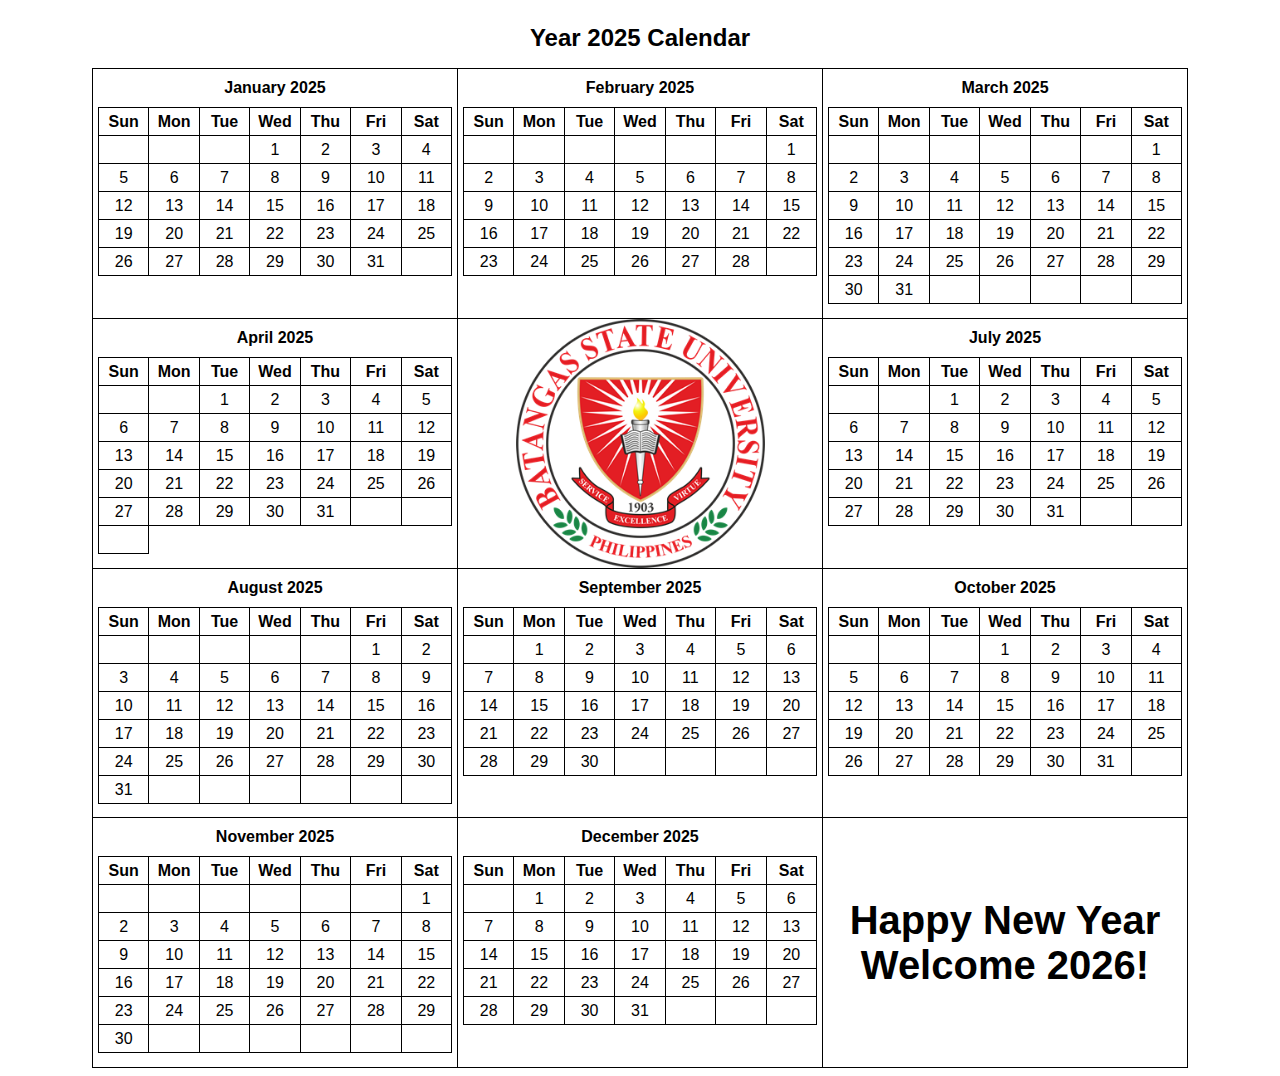
<file: index.html>
<!DOCTYPE html>
<html lang="en">
  <head>
    <meta charset="UTF-8" />
    <meta name="viewport" content="width=device-width, initial-scale=1.0" />
    <title>Calendar</title>
    <link rel="stylesheet" href="calendar.css" />
  </head>
  <body>
    <div class="calendar-container">
      <h1 class="calendar-year">Year 2025 Calendar</h1>
      <div class="year-calendar">
        <div class="month">
          <div class="header">
            <span class="header-title">January 2025</span>
            <div class="days">
              <div class="day"><span>Sun</span></div>
              <div class="day"><span>Mon</span></div>
              <div class="day"><span>Tue</span></div>
              <div class="day"><span>Wed</span></div>
              <div class="day"><span>Thu</span></div>
              <div class="day"><span>Fri</span></div>
              <div class="day"><span>Sat</span></div>
              <div class="day"></div>
              <div class="day"></div>
              <div class="day"></div>
              <div class="day">1</div>
              <div class="day">2</div>
              <div class="day">3</div>
              <div class="day">4</div>
              <div class="day">5</div>
              <div class="day">6</div>
              <div class="day">7</div>
              <div class="day">8</div>
              <div class="day">9</div>
              <div class="day">10</div>
              <div class="day">11</div>
              <div class="day">12</div>
              <div class="day">13</div>
              <div class="day">14</div>
              <div class="day">15</div>
              <div class="day">16</div>
              <div class="day">17</div>
              <div class="day">18</div>
              <div class="day">19</div>
              <div class="day">20</div>
              <div class="day">21</div>
              <div class="day">22</div>
              <div class="day">23</div>
              <div class="day">24</div>
              <div class="day">25</div>
              <div class="day">26</div>
              <div class="day">27</div>
              <div class="day">28</div>
              <div class="day">29</div>
              <div class="day">30</div>
              <div class="day">31</div>
              <div class="day"></div>
            </div>
          </div>
        </div>
        <div class="month">
          <div class="header">
            <span class="header-title">February 2025</span>
            <div class="days">
              <div class="day"><span>Sun</span></div>
              <div class="day"><span>Mon</span></div>
              <div class="day"><span>Tue</span></div>
              <div class="day"><span>Wed</span></div>
              <div class="day"><span>Thu</span></div>
              <div class="day"><span>Fri</span></div>
              <div class="day"><span>Sat</span></div>
              <div class="day"></div>
              <div class="day"></div>
              <div class="day"></div>
              <div class="day"></div>
              <div class="day"></div>
              <div class="day"></div>
              <div class="day">1</div>
              <div class="day">2</div>
              <div class="day">3</div>
              <div class="day">4</div>
              <div class="day">5</div>
              <div class="day">6</div>
              <div class="day">7</div>
              <div class="day">8</div>
              <div class="day">9</div>
              <div class="day">10</div>
              <div class="day">11</div>
              <div class="day">12</div>
              <div class="day">13</div>
              <div class="day">14</div>
              <div class="day">15</div>
              <div class="day">16</div>
              <div class="day">17</div>
              <div class="day">18</div>
              <div class="day">19</div>
              <div class="day">20</div>
              <div class="day">21</div>
              <div class="day">22</div>
              <div class="day">23</div>
              <div class="day">24</div>
              <div class="day">25</div>
              <div class="day">26</div>
              <div class="day">27</div>
              <div class="day">28</div>
              <div class="day"></div>
            </div>
          </div>
        </div>
        <div class="month">
          <div class="header">
            <span class="header-title">March 2025</span>
            <div class="days">
              <div class="day"><span>Sun</span></div>
              <div class="day"><span>Mon</span></div>
              <div class="day"><span>Tue</span></div>
              <div class="day"><span>Wed</span></div>
              <div class="day"><span>Thu</span></div>
              <div class="day"><span>Fri</span></div>
              <div class="day"><span>Sat</span></div>
              <div class="day"></div>
              <div class="day"></div>
              <div class="day"></div>
              <div class="day"></div>
              <div class="day"></div>
              <div class="day"></div>
              <div class="day">1</div>
              <div class="day">2</div>
              <div class="day">3</div>
              <div class="day">4</div>
              <div class="day">5</div>
              <div class="day">6</div>
              <div class="day">7</div>
              <div class="day">8</div>
              <div class="day">9</div>
              <div class="day">10</div>
              <div class="day">11</div>
              <div class="day">12</div>
              <div class="day">13</div>
              <div class="day">14</div>
              <div class="day">15</div>
              <div class="day">16</div>
              <div class="day">17</div>
              <div class="day">18</div>
              <div class="day">19</div>
              <div class="day">20</div>
              <div class="day">21</div>
              <div class="day">22</div>
              <div class="day">23</div>
              <div class="day">24</div>
              <div class="day">25</div>
              <div class="day">26</div>
              <div class="day">27</div>
              <div class="day">28</div>
              <div class="day">29</div>
              <div class="day">30</div>
              <div class="day">31</div>
              <div class="day"></div>
              <div class="day"></div>
              <div class="day"></div>
              <div class="day"></div>
              <div class="day"></div>
            </div>
          </div>
        </div>
        <div class="month">
          <div class="header">
            <span class="header-title">April 2025</span>
            <div class="days">
              <div class="day"><span>Sun</span></div>
              <div class="day"><span>Mon</span></div>
              <div class="day"><span>Tue</span></div>
              <div class="day"><span>Wed</span></div>
              <div class="day"><span>Thu</span></div>
              <div class="day"><span>Fri</span></div>
              <div class="day"><span>Sat</span></div>
              <div class="day"></div>
              <div class="day"></div>
              <div class="day">1</div>
              <div class="day">2</div>
              <div class="day">3</div>
              <div class="day">4</div>
              <div class="day">5</div>
              <div class="day">6</div>
              <div class="day">7</div>
              <div class="day">8</div>
              <div class="day">9</div>
              <div class="day">10</div>
              <div class="day">11</div>
              <div class="day">12</div>
              <div class="day">13</div>
              <div class="day">14</div>
              <div class="day">15</div>
              <div class="day">16</div>
              <div class="day">17</div>
              <div class="day">18</div>
              <div class="day">19</div>
              <div class="day">20</div>
              <div class="day">21</div>
              <div class="day">22</div>
              <div class="day">23</div>
              <div class="day">24</div>
              <div class="day">25</div>
              <div class="day">26</div>
              <div class="day">27</div>
              <div class="day">28</div>
              <div class="day">29</div>
              <div class="day">30</div>
              <div class="day">31</div>
              <div class="day"></div>
              <div class="day"></div>
              <div class="day"></div>
            </div>
          </div>
        </div>
        <div class="image-container">
          <img class="bsu-logo" src="bsu-logo-6.png" />
        </div>
        <div class="month">
          <div class="header">
            <span class="header-title">July 2025</span>
            <div class="days">
              <div class="day"><span>Sun</span></div>
              <div class="day"><span>Mon</span></div>
              <div class="day"><span>Tue</span></div>
              <div class="day"><span>Wed</span></div>
              <div class="day"><span>Thu</span></div>
              <div class="day"><span>Fri</span></div>
              <div class="day"><span>Sat</span></div>
              <div class="day"></div>
              <div class="day"></div>
              <div class="day">1</div>
              <div class="day">2</div>
              <div class="day">3</div>
              <div class="day">4</div>
              <div class="day">5</div>
              <div class="day">6</div>
              <div class="day">7</div>
              <div class="day">8</div>
              <div class="day">9</div>
              <div class="day">10</div>
              <div class="day">11</div>
              <div class="day">12</div>
              <div class="day">13</div>
              <div class="day">14</div>
              <div class="day">15</div>
              <div class="day">16</div>
              <div class="day">17</div>
              <div class="day">18</div>
              <div class="day">19</div>
              <div class="day">20</div>
              <div class="day">21</div>
              <div class="day">22</div>
              <div class="day">23</div>
              <div class="day">24</div>
              <div class="day">25</div>
              <div class="day">26</div>
              <div class="day">27</div>
              <div class="day">28</div>
              <div class="day">29</div>
              <div class="day">30</div>
              <div class="day">31</div>
              <div class="day"></div>
              <div class="day"></div>
            </div>
          </div>
        </div>
        <div class="month">
          <div class="header">
            <span class="header-title">August 2025</span>
            <div class="days">
              <div class="day"><span>Sun</span></div>
              <div class="day"><span>Mon</span></div>
              <div class="day"><span>Tue</span></div>
              <div class="day"><span>Wed</span></div>
              <div class="day"><span>Thu</span></div>
              <div class="day"><span>Fri</span></div>
              <div class="day"><span>Sat</span></div>
              <div class="day"></div>
              <div class="day"></div>
              <div class="day"></div>
              <div class="day"></div>
              <div class="day"></div>
              <div class="day">1</div>
              <div class="day">2</div>
              <div class="day">3</div>
              <div class="day">4</div>
              <div class="day">5</div>
              <div class="day">6</div>
              <div class="day">7</div>
              <div class="day">8</div>
              <div class="day">9</div>
              <div class="day">10</div>
              <div class="day">11</div>
              <div class="day">12</div>
              <div class="day">13</div>
              <div class="day">14</div>
              <div class="day">15</div>
              <div class="day">16</div>
              <div class="day">17</div>
              <div class="day">18</div>
              <div class="day">19</div>
              <div class="day">20</div>
              <div class="day">21</div>
              <div class="day">22</div>
              <div class="day">23</div>
              <div class="day">24</div>
              <div class="day">25</div>
              <div class="day">26</div>
              <div class="day">27</div>
              <div class="day">28</div>
              <div class="day">29</div>
              <div class="day">30</div>
              <div class="day">31</div>
              <div class="day"></div>
              <div class="day"></div>
              <div class="day"></div>
              <div class="day"></div>
              <div class="day"></div>
              <div class="day"></div>
            </div>
          </div>
        </div>
        <div class="month">
          <div class="header">
            <span class="header-title">September 2025</span>
            <div class="days">
              <div class="day"><span>Sun</span></div>
              <div class="day"><span>Mon</span></div>
              <div class="day"><span>Tue</span></div>
              <div class="day"><span>Wed</span></div>
              <div class="day"><span>Thu</span></div>
              <div class="day"><span>Fri</span></div>
              <div class="day"><span>Sat</span></div>
              <div class="day"></div>
              <div class="day">1</div>
              <div class="day">2</div>
              <div class="day">3</div>
              <div class="day">4</div>
              <div class="day">5</div>
              <div class="day">6</div>
              <div class="day">7</div>
              <div class="day">8</div>
              <div class="day">9</div>
              <div class="day">10</div>
              <div class="day">11</div>
              <div class="day">12</div>
              <div class="day">13</div>
              <div class="day">14</div>
              <div class="day">15</div>
              <div class="day">16</div>
              <div class="day">17</div>
              <div class="day">18</div>
              <div class="day">19</div>
              <div class="day">20</div>
              <div class="day">21</div>
              <div class="day">22</div>
              <div class="day">23</div>
              <div class="day">24</div>
              <div class="day">25</div>
              <div class="day">26</div>
              <div class="day">27</div>
              <div class="day">28</div>
              <div class="day">29</div>
              <div class="day">30</div>
              <div class="day"></div>
              <div class="day"></div>
              <div class="day"></div>
              <div class="day"></div>
            </div>
          </div>
        </div>
        <div class="month">
          <div class="header">
            <span class="header-title">October 2025</span>
            <div class="days">
              <div class="day"><span>Sun</span></div>
              <div class="day"><span>Mon</span></div>
              <div class="day"><span>Tue</span></div>
              <div class="day"><span>Wed</span></div>
              <div class="day"><span>Thu</span></div>
              <div class="day"><span>Fri</span></div>
              <div class="day"><span>Sat</span></div>
              <div class="day"></div>
              <div class="day"></div>
              <div class="day"></div>
              <div class="day">1</div>
              <div class="day">2</div>
              <div class="day">3</div>
              <div class="day">4</div>
              <div class="day">5</div>
              <div class="day">6</div>
              <div class="day">7</div>
              <div class="day">8</div>
              <div class="day">9</div>
              <div class="day">10</div>
              <div class="day">11</div>
              <div class="day">12</div>
              <div class="day">13</div>
              <div class="day">14</div>
              <div class="day">15</div>
              <div class="day">16</div>
              <div class="day">17</div>
              <div class="day">18</div>
              <div class="day">19</div>
              <div class="day">20</div>
              <div class="day">21</div>
              <div class="day">22</div>
              <div class="day">23</div>
              <div class="day">24</div>
              <div class="day">25</div>
              <div class="day">26</div>
              <div class="day">27</div>
              <div class="day">28</div>
              <div class="day">29</div>
              <div class="day">30</div>
              <div class="day">31</div>
              <div class="day"></div>
            </div>
          </div>
        </div>
        <div class="month">
          <div class="header">
            <span class="header-title">November 2025</span>
            <div class="days">
              <div class="day"><span>Sun</span></div>
              <div class="day"><span>Mon</span></div>
              <div class="day"><span>Tue</span></div>
              <div class="day"><span>Wed</span></div>
              <div class="day"><span>Thu</span></div>
              <div class="day"><span>Fri</span></div>
              <div class="day"><span>Sat</span></div>
              <div class="day"></div>
              <div class="day"></div>
              <div class="day"></div>
              <div class="day"></div>
              <div class="day"></div>
              <div class="day"></div>
              <div class="day">1</div>
              <div class="day">2</div>
              <div class="day">3</div>
              <div class="day">4</div>
              <div class="day">5</div>
              <div class="day">6</div>
              <div class="day">7</div>
              <div class="day">8</div>
              <div class="day">9</div>
              <div class="day">10</div>
              <div class="day">11</div>
              <div class="day">12</div>
              <div class="day">13</div>
              <div class="day">14</div>
              <div class="day">15</div>
              <div class="day">16</div>
              <div class="day">17</div>
              <div class="day">18</div>
              <div class="day">19</div>
              <div class="day">20</div>
              <div class="day">21</div>
              <div class="day">22</div>
              <div class="day">23</div>
              <div class="day">24</div>
              <div class="day">25</div>
              <div class="day">26</div>
              <div class="day">27</div>
              <div class="day">28</div>
              <div class="day">29</div>
              <div class="day">30</div>
              <div class="day"></div>
              <div class="day"></div>
              <div class="day"></div>
              <div class="day"></div>
              <div class="day"></div>
              <div class="day"></div>
            </div>
          </div>
        </div>
        <div class="month">
          <div class="header">
            <span class="header-title">December 2025</span>
            <div class="days">
              <div class="day"><span>Sun</span></div>
              <div class="day"><span>Mon</span></div>
              <div class="day"><span>Tue</span></div>
              <div class="day"><span>Wed</span></div>
              <div class="day"><span>Thu</span></div>
              <div class="day"><span>Fri</span></div>
              <div class="day"><span>Sat</span></div>
              <div class="day"></div>
              <div class="day">1</div>
              <div class="day">2</div>
              <div class="day">3</div>
              <div class="day">4</div>
              <div class="day">5</div>
              <div class="day">6</div>
              <div class="day">7</div>
              <div class="day">8</div>
              <div class="day">9</div>
              <div class="day">10</div>
              <div class="day">11</div>
              <div class="day">12</div>
              <div class="day">13</div>
              <div class="day">14</div>
              <div class="day">15</div>
              <div class="day">16</div>
              <div class="day">17</div>
              <div class="day">18</div>
              <div class="day">19</div>
              <div class="day">20</div>
              <div class="day">21</div>
              <div class="day">22</div>
              <div class="day">23</div>
              <div class="day">24</div>
              <div class="day">25</div>
              <div class="day">26</div>
              <div class="day">27</div>
              <div class="day">28</div>
              <div class="day">29</div>
              <div class="day">30</div>
              <div class="day">31</div>
              <div class="day"></div>
              <div class="day"></div>
              <div class="day"></div>
            </div>
          </div>
        </div>
        <div class="month">
          <p class="final-message">Happy New Year Welcome 2026!</p>
        </div>
      </div>
    </div>
  </body>
</html>
</file>
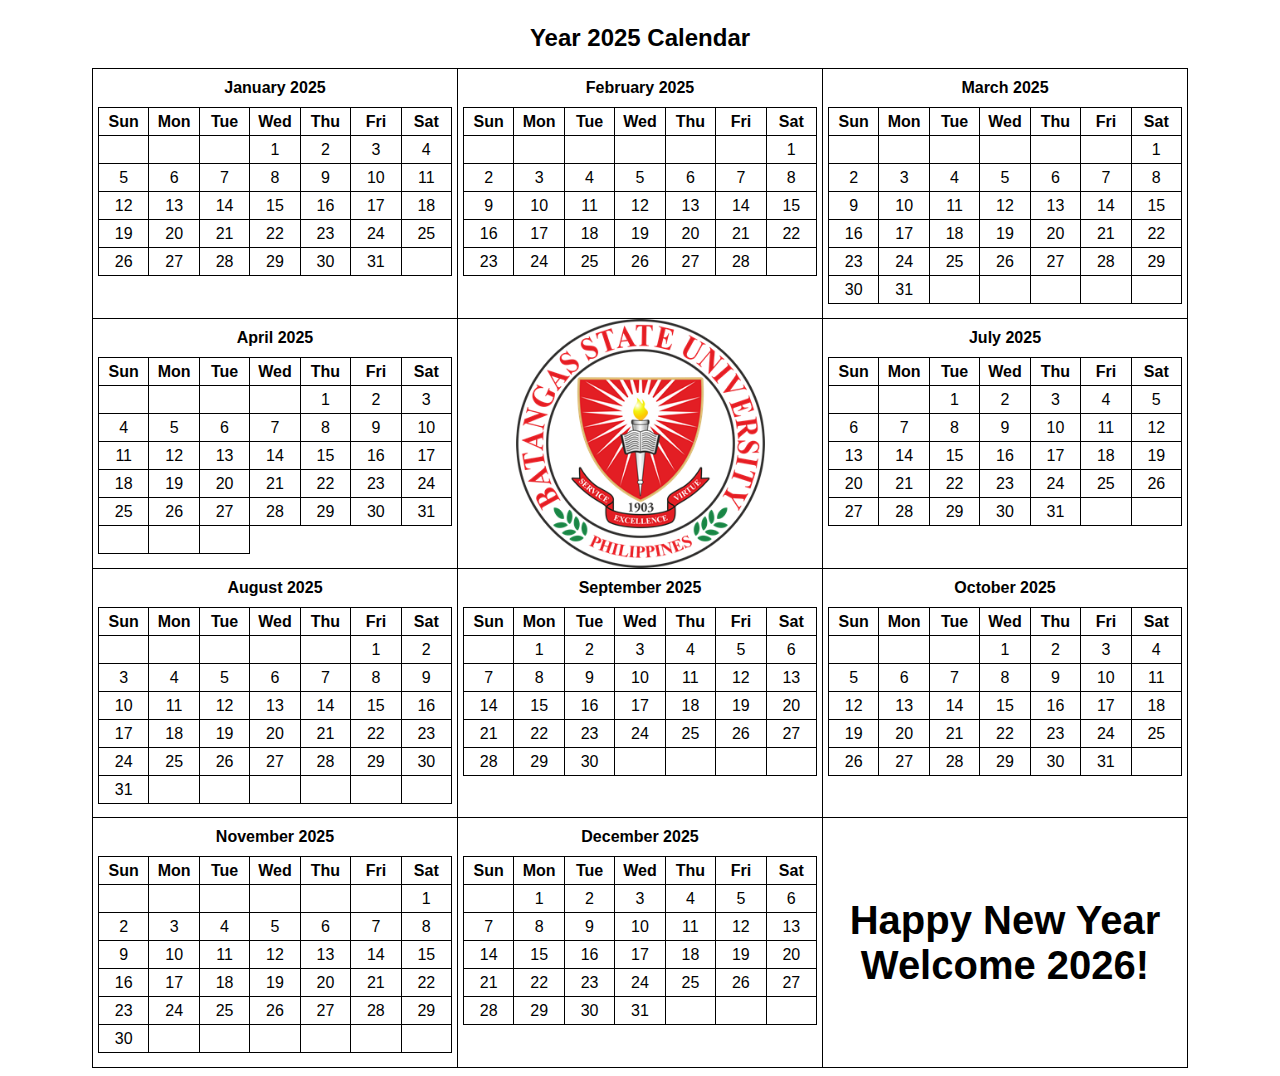
<file: calendar.html>
<!DOCTYPE html>
<html lang="en">

<head>
    <meta charset="UTF-8">
    <meta name="viewport" content="width=device-width, initial-scale=1.0">
    <title>Calendar</title>
    <link rel="stylesheet" href="calendar.css">
</head>

<body>
    <div class="calendar-container">
        <h1 class="calendar-year">Year 2025 Calendar</h1>
        <div class="year-calendar">
            <div class="month">
                <div class="header">
                    <span class="header-title">January 2025</span>
                    <div class="days">
                        <div class="day"><span>Sun</span></div>
                        <div class="day"><span>Mon</span></div>
                        <div class="day"><span>Tue</span></div>
                        <div class="day"><span>Wed</span></div>
                        <div class="day"><span>Thu</span></div>
                        <div class="day"><span>Fri</span></div>
                        <div class="day"><span>Sat</span></div>

                        <div class="day"></div>
                        <div class="day"></div>
                        <div class="day"></div>
                        <div class="day">1</div>
                        <div class="day">2</div>
                        <div class="day">3</div>
                        <div class="day">4</div>
                        <div class="day">5</div>
                        <div class="day">6</div>
                        <div class="day">7</div>

                        <div class="day">8</div>
                        <div class="day">9</div>
                        <div class="day">10</div>
                        <div class="day">11</div>
                        <div class="day">12</div>
                        <div class="day">13</div>
                        <div class="day">14</div>

                        <div class="day">15</div>
                        <div class="day">16</div>
                        <div class="day">17</div>
                        <div class="day">18</div>
                        <div class="day">19</div>
                        <div class="day">20</div>
                        <div class="day">21</div>

                        <div class="day">22</div>
                        <div class="day">23</div>
                        <div class="day">24</div>
                        <div class="day">25</div>
                        <div class="day">26</div>
                        <div class="day">27</div>
                        <div class="day">28</div>
                        <div class="day">29</div>
                        <div class="day">30</div>
                        <div class="day">31</div>
                        <div class="day"></div>
                    </div>

                </div>
            </div>
            <div class="month">
                <div class="header">
                    <span class="header-title">February 2025</span>
                    <div class="days">
                        <div class="day"><span>Sun</span></div>
                        <div class="day"><span>Mon</span></div>
                        <div class="day"><span>Tue</span></div>
                        <div class="day"><span>Wed</span></div>
                        <div class="day"><span>Thu</span></div>
                        <div class="day"><span>Fri</span></div>
                        <div class="day"><span>Sat</span></div>

                        <div class="day"></div>
                        <div class="day"></div>
                        <div class="day"></div>
                        <div class="day"></div>
                        <div class="day"></div>
                        <div class="day"></div>
                        <div class="day">1</div>
                        <div class="day">2</div>
                        <div class="day">3</div>
                        <div class="day">4</div>
                        <div class="day">5</div>
                        <div class="day">6</div>
                        <div class="day">7</div>

                        <div class="day">8</div>
                        <div class="day">9</div>
                        <div class="day">10</div>
                        <div class="day">11</div>
                        <div class="day">12</div>
                        <div class="day">13</div>
                        <div class="day">14</div>

                        <div class="day">15</div>
                        <div class="day">16</div>
                        <div class="day">17</div>
                        <div class="day">18</div>
                        <div class="day">19</div>
                        <div class="day">20</div>
                        <div class="day">21</div>

                        <div class="day">22</div>
                        <div class="day">23</div>
                        <div class="day">24</div>
                        <div class="day">25</div>
                        <div class="day">26</div>
                        <div class="day">27</div>
                        <div class="day">28</div>
                        <div class="day"></div>
                    </div>
                </div>
            </div>
            <div class="month">
                <div class="header">
                    <span class="header-title">March 2025</span>
                    <div class="days">
                        <div class="day"><span>Sun</span></div>
                        <div class="day"><span>Mon</span></div>
                        <div class="day"><span>Tue</span></div>
                        <div class="day"><span>Wed</span></div>
                        <div class="day"><span>Thu</span></div>
                        <div class="day"><span>Fri</span></div>
                        <div class="day"><span>Sat</span></div>

                        <div class="day"></div>
                        <div class="day"></div>
                        <div class="day"></div>
                        <div class="day"></div>
                        <div class="day"></div>
                        <div class="day"></div>
                        <div class="day">1</div>
                        <div class="day">2</div>
                        <div class="day">3</div>
                        <div class="day">4</div>
                        <div class="day">5</div>
                        <div class="day">6</div>
                        <div class="day">7</div>

                        <div class="day">8</div>
                        <div class="day">9</div>
                        <div class="day">10</div>
                        <div class="day">11</div>
                        <div class="day">12</div>
                        <div class="day">13</div>
                        <div class="day">14</div>

                        <div class="day">15</div>
                        <div class="day">16</div>
                        <div class="day">17</div>
                        <div class="day">18</div>
                        <div class="day">19</div>
                        <div class="day">20</div>
                        <div class="day">21</div>

                        <div class="day">22</div>
                        <div class="day">23</div>
                        <div class="day">24</div>
                        <div class="day">25</div>
                        <div class="day">26</div>
                        <div class="day">27</div>
                        <div class="day">28</div>
                        <div class="day">29</div>
                        <div class="day">30</div>
                        <div class="day">31</div>
                        <div class="day"></div>
                        <div class="day"></div>
                        <div class="day"></div>
                        <div class="day"></div>
                        <div class="day"></div>
                    </div>
                </div>
            </div>
            <div class="month">
                <div class="header">
                    <span class="header-title">April 2025</span>
                    <div class="days">
                        <div class="day"><span>Sun</span></div>
                        <div class="day"><span>Mon</span></div>
                        <div class="day"><span>Tue</span></div>
                        <div class="day"><span>Wed</span></div>
                        <div class="day"><span>Thu</span></div>
                        <div class="day"><span>Fri</span></div>
                        <div class="day"><span>Sat</span></div>

                        <div class="day"></div>
                        <div class="day"></div>
                        <div class="day"></div>
                        <div class="day"></div>
                        <div class="day">1</div>
                        <div class="day">2</div>
                        <div class="day">3</div>
                        <div class="day">4</div>
                        <div class="day">5</div>
                        <div class="day">6</div>
                        <div class="day">7</div>

                        <div class="day">8</div>
                        <div class="day">9</div>
                        <div class="day">10</div>
                        <div class="day">11</div>
                        <div class="day">12</div>
                        <div class="day">13</div>
                        <div class="day">14</div>

                        <div class="day">15</div>
                        <div class="day">16</div>
                        <div class="day">17</div>
                        <div class="day">18</div>
                        <div class="day">19</div>
                        <div class="day">20</div>
                        <div class="day">21</div>

                        <div class="day">22</div>
                        <div class="day">23</div>
                        <div class="day">24</div>
                        <div class="day">25</div>
                        <div class="day">26</div>
                        <div class="day">27</div>
                        <div class="day">28</div>
                        <div class="day">29</div>
                        <div class="day">30</div>
                        <div class="day">31</div>
                        <div class="day"></div>
                        <div class="day"></div>
                        <div class="day"></div>

                    </div>
                </div>
            </div>
            <div class="image-container">
                <img class="bsu-logo" src="bsu-logo-6.png">
            </div>
            <div class="month">
                <div class="header">
                    <span class="header-title">July 2025</span>
                    <div class="days">
                        <div class="day"><span>Sun</span></div>
                        <div class="day"><span>Mon</span></div>
                        <div class="day"><span>Tue</span></div>
                        <div class="day"><span>Wed</span></div>
                        <div class="day"><span>Thu</span></div>
                        <div class="day"><span>Fri</span></div>
                        <div class="day"><span>Sat</span></div>

                        <div class="day"></div>
                        <div class="day"></div>
                        <div class="day">1</div>
                        <div class="day">2</div>
                        <div class="day">3</div>
                        <div class="day">4</div>
                        <div class="day">5</div>
                        <div class="day">6</div>
                        <div class="day">7</div>

                        <div class="day">8</div>
                        <div class="day">9</div>
                        <div class="day">10</div>
                        <div class="day">11</div>
                        <div class="day">12</div>
                        <div class="day">13</div>
                        <div class="day">14</div>

                        <div class="day">15</div>
                        <div class="day">16</div>
                        <div class="day">17</div>
                        <div class="day">18</div>
                        <div class="day">19</div>
                        <div class="day">20</div>
                        <div class="day">21</div>

                        <div class="day">22</div>
                        <div class="day">23</div>
                        <div class="day">24</div>
                        <div class="day">25</div>
                        <div class="day">26</div>
                        <div class="day">27</div>
                        <div class="day">28</div>
                        <div class="day">29</div>
                        <div class="day">30</div>
                        <div class="day">31</div>
                        <div class="day"></div>
                        <div class="day"></div>
                    </div>
                </div>
            </div>
            <div class="month">
                <div class="header">
                    <span class="header-title">August 2025</span>
                    <div class="days">
                        <div class="day"><span>Sun</span></div>
                        <div class="day"><span>Mon</span></div>
                        <div class="day"><span>Tue</span></div>
                        <div class="day"><span>Wed</span></div>
                        <div class="day"><span>Thu</span></div>
                        <div class="day"><span>Fri</span></div>
                        <div class="day"><span>Sat</span></div>

                        <div class="day"></div>
                        <div class="day"></div>
                        <div class="day"></div>
                        <div class="day"></div>
                        <div class="day"></div>
                        <div class="day">1</div>
                        <div class="day">2</div>
                        <div class="day">3</div>
                        <div class="day">4</div>
                        <div class="day">5</div>
                        <div class="day">6</div>
                        <div class="day">7</div>

                        <div class="day">8</div>
                        <div class="day">9</div>
                        <div class="day">10</div>
                        <div class="day">11</div>
                        <div class="day">12</div>
                        <div class="day">13</div>
                        <div class="day">14</div>

                        <div class="day">15</div>
                        <div class="day">16</div>
                        <div class="day">17</div>
                        <div class="day">18</div>
                        <div class="day">19</div>
                        <div class="day">20</div>
                        <div class="day">21</div>

                        <div class="day">22</div>
                        <div class="day">23</div>
                        <div class="day">24</div>
                        <div class="day">25</div>
                        <div class="day">26</div>
                        <div class="day">27</div>
                        <div class="day">28</div>
                        <div class="day">29</div>
                        <div class="day">30</div>
                        <div class="day">31</div>
                        <div class="day"></div>
                        <div class="day"></div>
                        <div class="day"></div>
                        <div class="day"></div>
                        <div class="day"></div>
                        <div class="day"></div>
                    </div>
                </div>
            </div>
            <div class="month">
                <div class="header">
                    <span class="header-title">September 2025</span>
                    <div class="days">
                        <div class="day"><span>Sun</span></div>
                        <div class="day"><span>Mon</span></div>
                        <div class="day"><span>Tue</span></div>
                        <div class="day"><span>Wed</span></div>
                        <div class="day"><span>Thu</span></div>
                        <div class="day"><span>Fri</span></div>
                        <div class="day"><span>Sat</span></div>

                        <div class="day"></div>
                        <div class="day">1</div>
                        <div class="day">2</div>
                        <div class="day">3</div>
                        <div class="day">4</div>
                        <div class="day">5</div>
                        <div class="day">6</div>
                        <div class="day">7</div>

                        <div class="day">8</div>
                        <div class="day">9</div>
                        <div class="day">10</div>
                        <div class="day">11</div>
                        <div class="day">12</div>
                        <div class="day">13</div>
                        <div class="day">14</div>

                        <div class="day">15</div>
                        <div class="day">16</div>
                        <div class="day">17</div>
                        <div class="day">18</div>
                        <div class="day">19</div>
                        <div class="day">20</div>
                        <div class="day">21</div>

                        <div class="day">22</div>
                        <div class="day">23</div>
                        <div class="day">24</div>
                        <div class="day">25</div>
                        <div class="day">26</div>
                        <div class="day">27</div>
                        <div class="day">28</div>
                        <div class="day">29</div>
                        <div class="day">30</div>
                        <div class="day"></div>
                        <div class="day"></div>
                        <div class="day"></div>
                        <div class="day"></div>
                    </div>
                </div>
            </div>
            <div class="month">
                <div class="header">
                    <span class="header-title">October 2025</span>
                    <div class="days">
                        <div class="day"><span>Sun</span></div>
                        <div class="day"><span>Mon</span></div>
                        <div class="day"><span>Tue</span></div>
                        <div class="day"><span>Wed</span></div>
                        <div class="day"><span>Thu</span></div>
                        <div class="day"><span>Fri</span></div>
                        <div class="day"><span>Sat</span></div>

                        <div class="day"></div>
                        <div class="day"></div>
                        <div class="day"></div>
                        <div class="day">1</div>
                        <div class="day">2</div>
                        <div class="day">3</div>
                        <div class="day">4</div>
                        <div class="day">5</div>
                        <div class="day">6</div>
                        <div class="day">7</div>

                        <div class="day">8</div>
                        <div class="day">9</div>
                        <div class="day">10</div>
                        <div class="day">11</div>
                        <div class="day">12</div>
                        <div class="day">13</div>
                        <div class="day">14</div>

                        <div class="day">15</div>
                        <div class="day">16</div>
                        <div class="day">17</div>
                        <div class="day">18</div>
                        <div class="day">19</div>
                        <div class="day">20</div>
                        <div class="day">21</div>

                        <div class="day">22</div>
                        <div class="day">23</div>
                        <div class="day">24</div>
                        <div class="day">25</div>
                        <div class="day">26</div>
                        <div class="day">27</div>
                        <div class="day">28</div>
                        <div class="day">29</div>
                        <div class="day">30</div>
                        <div class="day">31</div>
                        <div class="day"></div>
                    </div>
                </div>
            </div>
            <div class="month">
                <div class="header">
                    <span class="header-title">November 2025</span>
                    <div class="days">
                        <div class="day"><span>Sun</span></div>
                        <div class="day"><span>Mon</span></div>
                        <div class="day"><span>Tue</span></div>
                        <div class="day"><span>Wed</span></div>
                        <div class="day"><span>Thu</span></div>
                        <div class="day"><span>Fri</span></div>
                        <div class="day"><span>Sat</span></div>

                        <div class="day"></div>
                        <div class="day"></div>
                        <div class="day"></div>
                        <div class="day"></div>
                        <div class="day"></div>
                        <div class="day"></div>
                        <div class="day">1</div>
                        <div class="day">2</div>
                        <div class="day">3</div>
                        <div class="day">4</div>
                        <div class="day">5</div>
                        <div class="day">6</div>
                        <div class="day">7</div>

                        <div class="day">8</div>
                        <div class="day">9</div>
                        <div class="day">10</div>
                        <div class="day">11</div>
                        <div class="day">12</div>
                        <div class="day">13</div>
                        <div class="day">14</div>

                        <div class="day">15</div>
                        <div class="day">16</div>
                        <div class="day">17</div>
                        <div class="day">18</div>
                        <div class="day">19</div>
                        <div class="day">20</div>
                        <div class="day">21</div>

                        <div class="day">22</div>
                        <div class="day">23</div>
                        <div class="day">24</div>
                        <div class="day">25</div>
                        <div class="day">26</div>
                        <div class="day">27</div>
                        <div class="day">28</div>
                        <div class="day">29</div>
                        <div class="day">30</div>
                        <div class="day"></div>
                        <div class="day"></div>
                        <div class="day"></div>
                        <div class="day"></div>
                        <div class="day"></div>
                        <div class="day"></div>
                    </div>
                </div>
            </div>
            <div class="month">
                <div class="header">
                    <span class="header-title">December 2025</span>
                    <div class="days">
                        <div class="day"><span>Sun</span></div>
                        <div class="day"><span>Mon</span></div>
                        <div class="day"><span>Tue</span></div>
                        <div class="day"><span>Wed</span></div>
                        <div class="day"><span>Thu</span></div>
                        <div class="day"><span>Fri</span></div>
                        <div class="day"><span>Sat</span></div>

                        <div class="day"></div>
                        <div class="day">1</div>
                        <div class="day">2</div>
                        <div class="day">3</div>
                        <div class="day">4</div>
                        <div class="day">5</div>
                        <div class="day">6</div>
                        <div class="day">7</div>

                        <div class="day">8</div>
                        <div class="day">9</div>
                        <div class="day">10</div>
                        <div class="day">11</div>
                        <div class="day">12</div>
                        <div class="day">13</div>
                        <div class="day">14</div>

                        <div class="day">15</div>
                        <div class="day">16</div>
                        <div class="day">17</div>
                        <div class="day">18</div>
                        <div class="day">19</div>
                        <div class="day">20</div>
                        <div class="day">21</div>

                        <div class="day">22</div>
                        <div class="day">23</div>
                        <div class="day">24</div>
                        <div class="day">25</div>
                        <div class="day">26</div>
                        <div class="day">27</div>
                        <div class="day">28</div>
                        <div class="day">29</div>
                        <div class="day">30</div>
                        <div class="day">31</div>
                        <div class="day"></div>
                        <div class="day"></div>
                        <div class="day"></div>
                    </div>
                </div>
            </div>
            <div class="month">
                <p class="final-message">Happy New Year Welcome 2026!</p>
            </div>
        </div>
    </div>

</body>

</html>
</file>
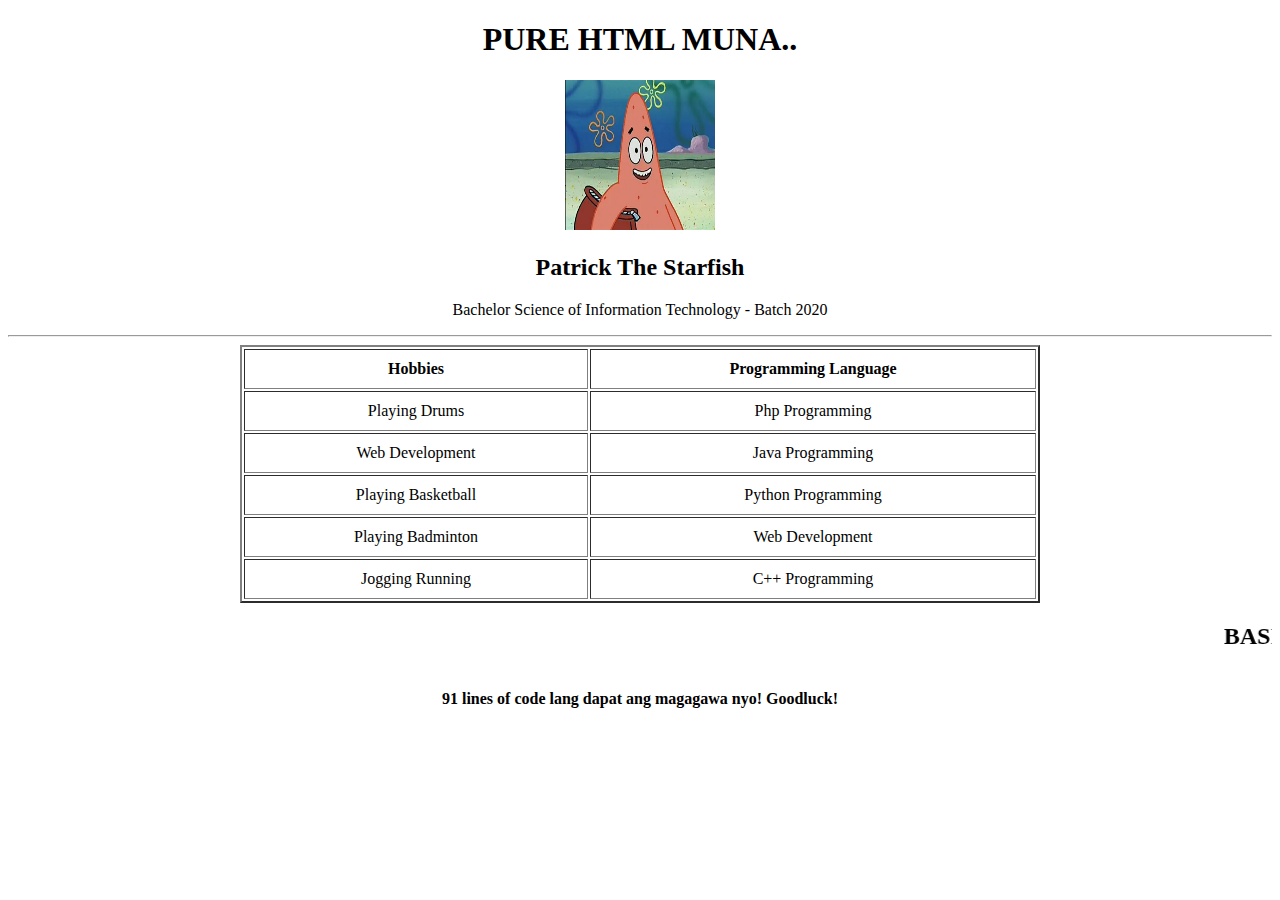
<file: LabAct1.html>
<!DOCTYPE html>
<html lang="en">
<head>
    <meta charset="UTF-8">
    <meta name="viewport" content="width=device-width, initial-scale=1.0">
    <title>
        Document
    </title>
</head>
<body>
    <center>
        <h1>
            PURE HTML MUNA..
        </h1>
    </center>
    <center>
        <a href="patrick.webp">
            <img src="patrick.webp" width = 150px height = 150px>
        </a>
<h2>
    Patrick The Starfish
</h2>
    </center>
    <center>
        <p>
    Bachelor Science of Information Technology - Batch 2020
</p>
    </center>
    <hr>
    <Center>
        <table border=2px cellpadding=10px width="800px">
            <tr>
                <th>
                    Hobbies
                </th>
                <th>
                    Programming Language</th>
            </tr>
            <tr>
                <td align="center">
                    Playing Drums
                </td>
                <td align="center">
                    Php Programming</td>
            </tr>
            <tr>
                <td align="center">
                    Web Development
                </td>
                <td align="center">
                    Java Programming</td>
            </tr>
            <tr>
                <td align="center">
                    Playing Basketball
                </td>
                <td align="center">
                    Python Programming</td>
            </tr>
            <tr>
                <td align="center">
                    Playing Badminton
                </td>
                <td align="center">
                    Web Development
                </td>
                </tr>
                <tr>
                    <td align="center">
                        Jogging Running
                    </td>
                    <td align="center">
                        C++ Programming
                    </td>
                </tr>
        </table>
    </Center>
    <marquee behavior="scroll" direction="left">
        <h2>
            BASIC LANG ANG HTML
        </h2>
        </marquee>
    <center>
        <p>
            <b>
                91 lines of code lang dapat ang magagawa nyo! Goodluck!
            </b>
            </p>
    </center>
</body>
</html>
</file>
<file: calendar.css>
* {
  box-sizing: border-box;
}
body {
  font-family: Arial;
}
.calendar-container {
  display: flex;
  flex-direction: column;
  text-align: center;
  align-items: center;
  justify-content: center;
  margin: 0 auto;
  min-height: 100vh;
}
.calendar-year {
  text-align: center;
  font-size: 24px;
  font-weight: bold;
  display: inline-block;
}
.year-calendar {
  display: grid;
  margin: 0;
  grid-template-columns: repeat(3, 365px);
  grid-template-rows: repeat(4, 1fr);
  height: 1000px;
  border-top: 1px solid #000000;
  border-left: 1px solid #000000;
}
.month {
  padding-top: 10px;
  border-right: 1px solid #000000;
  border-bottom: 1px solid #000000;
}
.image-container {
  border-right: 1px solid #000000;
  border-bottom: 1px solid #000000;
  display: flex;
  align-items: center;
  justify-content: center;
  height: 250px;
  max-height: 250px;
  overflow: hidden;
  width: 100%;
}
.header {
  text-align: center;
  margin-bottom: 10px;
}
.header-title {
  font-weight: bold;
  margin-bottom: 10px;
  display: block;
}
.days {
  display: grid;
  grid-template-columns: repeat(7, 1fr);
  border-top: 1px solid #000000;
  border-left: 1px solid #000000;
  margin-left: 5px;
  margin-right: 5px;
  grid-auto-rows: 28px;
}
.day {
  border-right: 1px solid #000000;
  border-bottom: 1px solid #000000;
  padding: 5px 2px 5px 2px;
}
.day span {
  font-weight: bold;
}
.bsu-logo {
  display: block;
  max-width: 100%;
  max-height: 100%;
  width: auto;
  height: auto;
  object-fit: cover;
}
.final-message {
  display: inline-block;
  font-size: 40px;
  margin-top: 70px;
  text-align: center;
  font-weight: 700;
}
</file>
